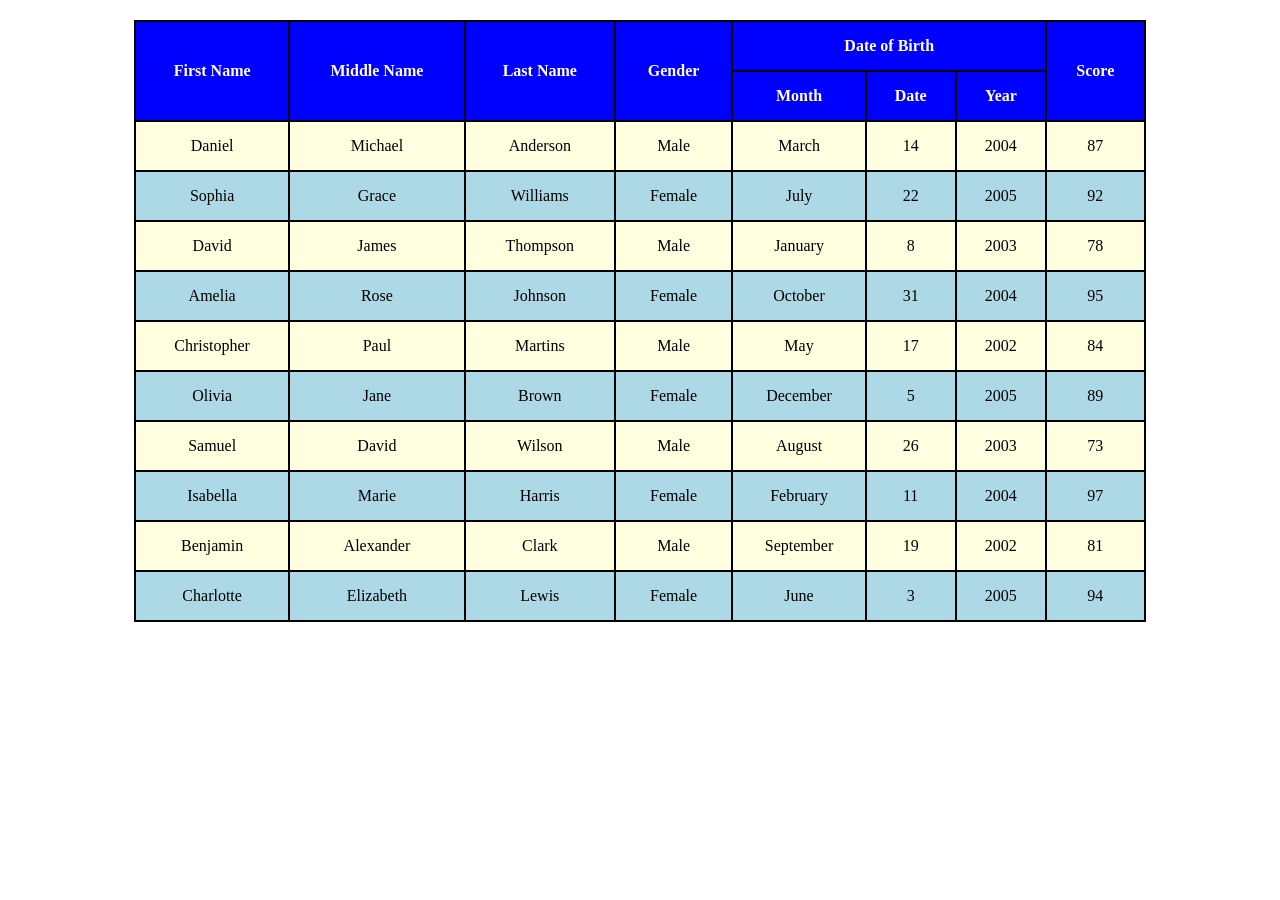
<file: ASSIGNMENT 2/index.html>
<!DOCTYPE html>
<html lang="en">
<head>
    <meta charset="UTF-8">
    <meta name="viewport" content="width=device-width, initial-scale=1.0">
    <title>Student Records</title>

    <style>
        table {
    width: 80%;
    border-collapse: collapse;
    background-color: lightyellow;
    margin: 20px auto;
}

th {
    background-color: blue;
    color: white;
    border: 2px solid black;
    padding: 15px;
    text-align: center;
}

td {
    border: 2px solid black;
    padding: 12px;
    text-align: center;
}

tr {
    height: 50px;
}

tr:nth-child(even) {
    background-color: lightblue;
}

tr:hover {
    background-color: lightgreen;
}
    </style>
</head>

<body>

    <table>
        <thead>
            <tr>
                <th rowspan="2">First Name</th>
                <th rowspan="2">Middle Name</th>
                <th rowspan="2">Last Name</th>
                <th rowspan="2">Gender</th>

                <!-- Date of Birth merged across 3 columns -->
                <th colspan="3" class="dob">Date of Birth</th>

                <th rowspan="2">Score</th>
            </tr>

            <tr>
                <th class="dob">Month</th>
                <th class="dob">Date</th>
                <th class="dob">Year</th>
            </tr>
        </thead>

        <tbody>
            <tr>
                <td>Daniel</td>
                <td>Michael</td>
                <td>Anderson</td>
                <td>Male</td>
                <td>March</td>
                <td>14</td>
                <td>2004</td>
                <td class="score">87</td>
            </tr>

            <tr>
                <td>Sophia</td>
                <td>Grace</td>
                <td>Williams</td>
                <td>Female</td>
                <td>July</td>
                <td>22</td>
                <td>2005</td>
                <td class="score">92</td>
            </tr>

            <tr>
                <td>David</td>
                <td>James</td>
                <td>Thompson</td>
                <td>Male</td>
                <td>January</td>
                <td>8</td>
                <td>2003</td>
                <td class="score">78</td>
            </tr>

            <tr>
                <td>Amelia</td>
                <td>Rose</td>
                <td>Johnson</td>
                <td>Female</td>
                <td>October</td>
                <td>31</td>
                <td>2004</td>
                <td class="score">95</td>
            </tr>

            <tr>
                <td>Christopher</td>
                <td>Paul</td>
                <td>Martins</td>
                <td>Male</td>
                <td>May</td>
                <td>17</td>
                <td>2002</td>
                <td class="score">84</td>
            </tr>

            <tr>
                <td>Olivia</td>
                <td>Jane</td>
                <td>Brown</td>
                <td>Female</td>
                <td>December</td>
                <td>5</td>
                <td>2005</td>
                <td class="score">89</td>
            </tr>

            <tr>
                <td>Samuel</td>
                <td>David</td>
                <td>Wilson</td>
                <td>Male</td>
                <td>August</td>
                <td>26</td>
                <td>2003</td>
                <td class="score">73</td>
            </tr>

            <tr>
                <td>Isabella</td>
                <td>Marie</td>
                <td>Harris</td>
                <td>Female</td>
                <td>February</td>
                <td>11</td>
                <td>2004</td>
                <td class="score">97</td>
            </tr>

            <tr>
                <td>Benjamin</td>
                <td>Alexander</td>
                <td>Clark</td>
                <td>Male</td>
                <td>September</td>
                <td>19</td>
                <td>2002</td>
                <td class="score">81</td>
            </tr>

            <tr>
                <td>Charlotte</td>
                <td>Elizabeth</td>
                <td>Lewis</td>
                <td>Female</td>
                <td>June</td>
                <td>3</td>
                <td>2005</td>
                <td class="score">94</td>
            </tr>
        </tbody>
    </table>

</body>
</html>
</file>
